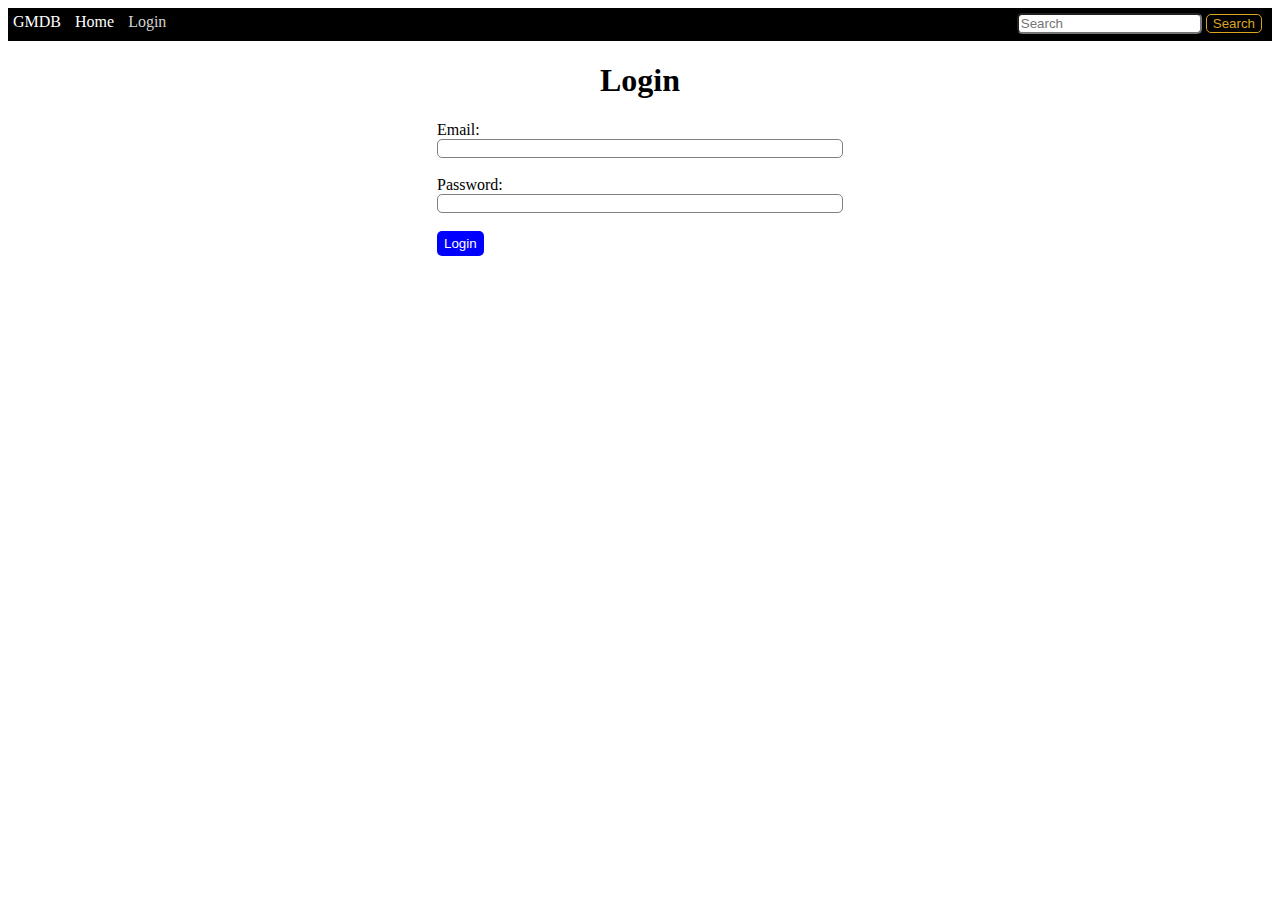
<file: index.html>
<!DOCTYPE html>
<html lang="en">

<head>
    <meta charset="UTF-8">
    <meta name="viewport" content="width=device-width, initial-scale=1.0">
    <meta http-equiv="X-UA-Compatible" content="ie=edge">
    <title>HTML Checkpoint</title>
    <link rel="stylesheet" href="index.css">
</head>

<body>
    <nav>
        <span>GMDB</span>
        <a href="home.html">Home</a> 
        <a class="active" href="/">Login</a> 
        <div class="search">
            <input type="text" placeholder="Search">
            <button type="button">Search</button>
        </div>
        
    </nav>
    <div class="mainContent">
        <div class="login">
            <h1>Login</h1>
            <form>
                <label for="email">Email:</label><br>
                <input class="field" type="text" id="email" name="email"><br><br>
                <label for="password">Password:</label><br>
                <input class="field" type="text" id="password" name="password"><br><br>
                <input class="btn" type="submit" value="Login">
              </form>
        </div>
    </div>
    

</body>

</html>
</file>
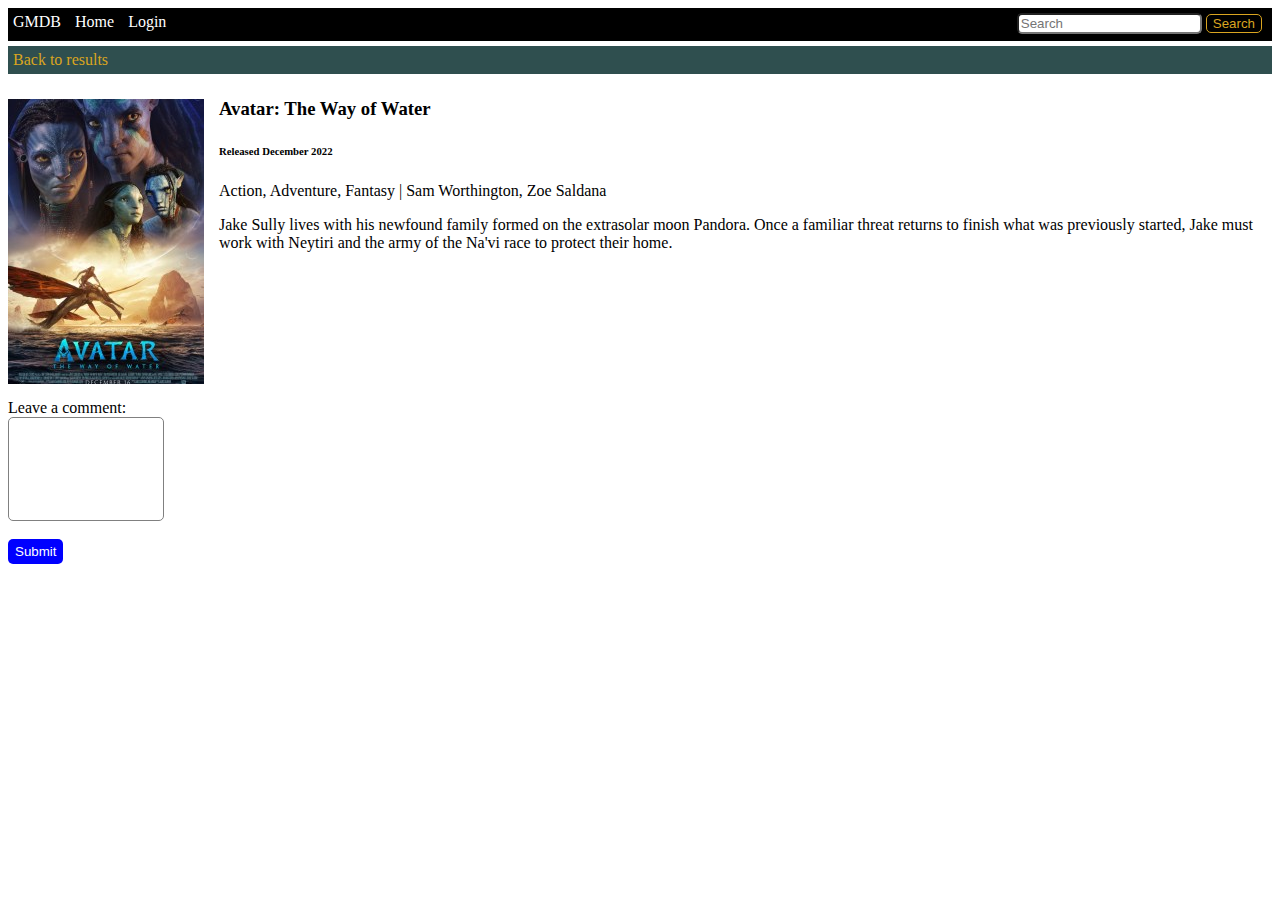
<file: details.html>
<!DOCTYPE html>
<html lang="en">

<head>
    <meta charset="UTF-8">
    <meta name="viewport" content="width=device-width, initial-scale=1.0">
    <meta http-equiv="X-UA-Compatible" content="ie=edge">
    <title>HTML Checkpoint</title>
    <link rel="stylesheet" href="index.css">
</head>

<body>
    <nav>
        <span>GMDB</span>
        <a  href="home.html">Home</a> 
        <a  href="/">Login</a> 
        <div class="search">
            <input type="text" placeholder="Search">
            <button type="button">Search</button>
        </div>
    </nav>
    <div class="back">
        <a href="home.html">Back to results</a>
    </div>
   <div class="movieDetails">
    <img src="./assets/avatar.jpg" alt="avatar" >
    <div class="movieInfo">
        <h3>Avatar: The Way of Water</h3>
        <h6>Released December 2022</h6>
        <p>Action, Adventure, Fantasy | Sam Worthington, Zoe Saldana</p>
        <p>Jake Sully lives with his newfound family formed on the extrasolar moon Pandora. Once a familiar threat returns to finish what was previously started, Jake must work with Neytiri and the army of the Na'vi race to protect their home.</p>
    </div>
   </div>
   <div class="comment">
    <form>
        <label for="comment">Leave a comment:</label><br>
        <input class="field" type="text-area" id="comment" name="comment"><br><br>
        <input class="btn" type="submit" value="Submit">
      </form>
   </div>

</body>

</html>
</file>
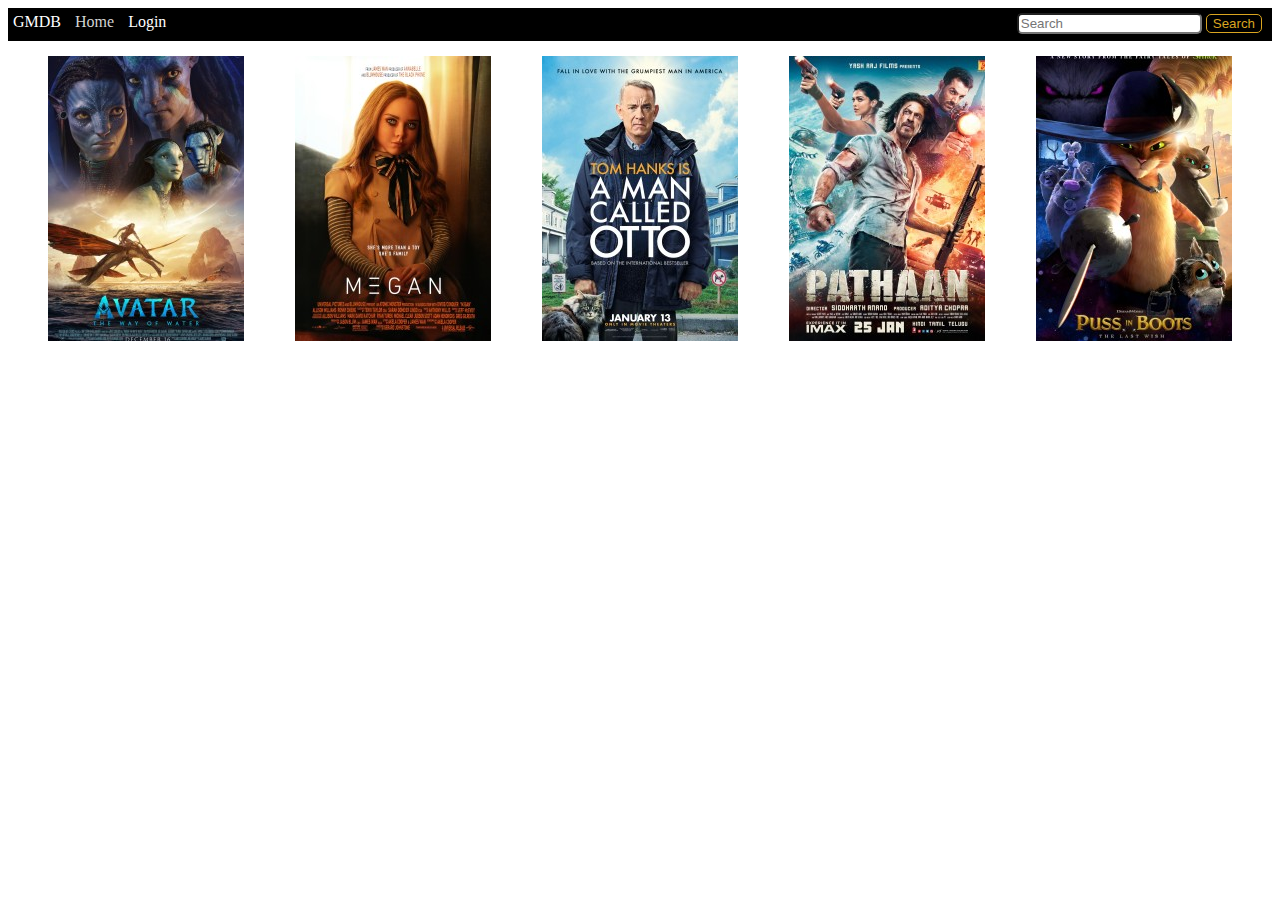
<file: home.html>
<!DOCTYPE html>
<html lang="en">

<head>
    <meta charset="UTF-8">
    <meta name="viewport" content="width=device-width, initial-scale=1.0">
    <meta http-equiv="X-UA-Compatible" content="ie=edge">
    <title>HTML Checkpoint</title>
    <link rel="stylesheet" href="index.css">
</head>

<body>
    <nav>
        <span>GMDB</span>
        <a class="active" href="home.html">Home</a> 
        <a  href="/">Login</a> 
        <div class="search">
            <input type="text" placeholder="Search">
            <button type="button">Search</button>
        </div>
    </nav>
   <div class="movieGrid">
    <a href="details.html"><img src="./assets/avatar.jpg" alt="avatar" ></a>
    <a href="details.html"><img src="./assets/megan.jpg" alt="megan" ></a>
    <a href="details.html"><img src="./assets/otto.jpg" alt="otto"></a>
    <a href="details.html"><img src="./assets/pathaan.jpg" alt="pathan"></a>
    <a href="details.html"><img src="./assets/pussinboots.jpg" alt="puss in boots"></a>
   </div>

</body>

</html>
</file>
<file: index.css>
nav {
    color: white;
    background-color: black;
    padding: 5px 0px 10px 0px;
}

nav a {
    color: white;
    text-decoration: none;
    margin: 5px;
}

.active{
    color: lightgrey;
}

nav span {
    margin: 5px;
}

.search {
    float: right;
    margin: 0px 10px;
}

input {
    border-radius: 5px;
}

nav button {
    color: goldenrod;
    background-color: black;
    border-radius: 5px;
    border: 1px solid goldenrod;
}

.mainContent {
    display:flex;
    justify-content: center;
}

h1 {
    text-align: center;
}

.field {
    width: 400px;
    border: 1px solid grey;
}

.btn {
    padding: 5px 7px;
    color: white;
    background-color: blue;
    border-style: hidden;
}

.movieGrid{
    display: flex;
    padding: 15px;
    justify-content: space-around;
}

.back {
    padding: 5px;
    margin: 5px 0px;
    background-color: darkslategray;
}

.back a {
    color:goldenrod;
    text-decoration: none;
}

.movieDetails{
    display: flex;
}

.movieDetails img {
    margin-top: 20px;
}

.movieInfo {
    margin-left: 15px;
}

.comment {
    padding-top: 15px;
}

.comment .field {
    width: 150px;
    height: 100px;
}
</file>
